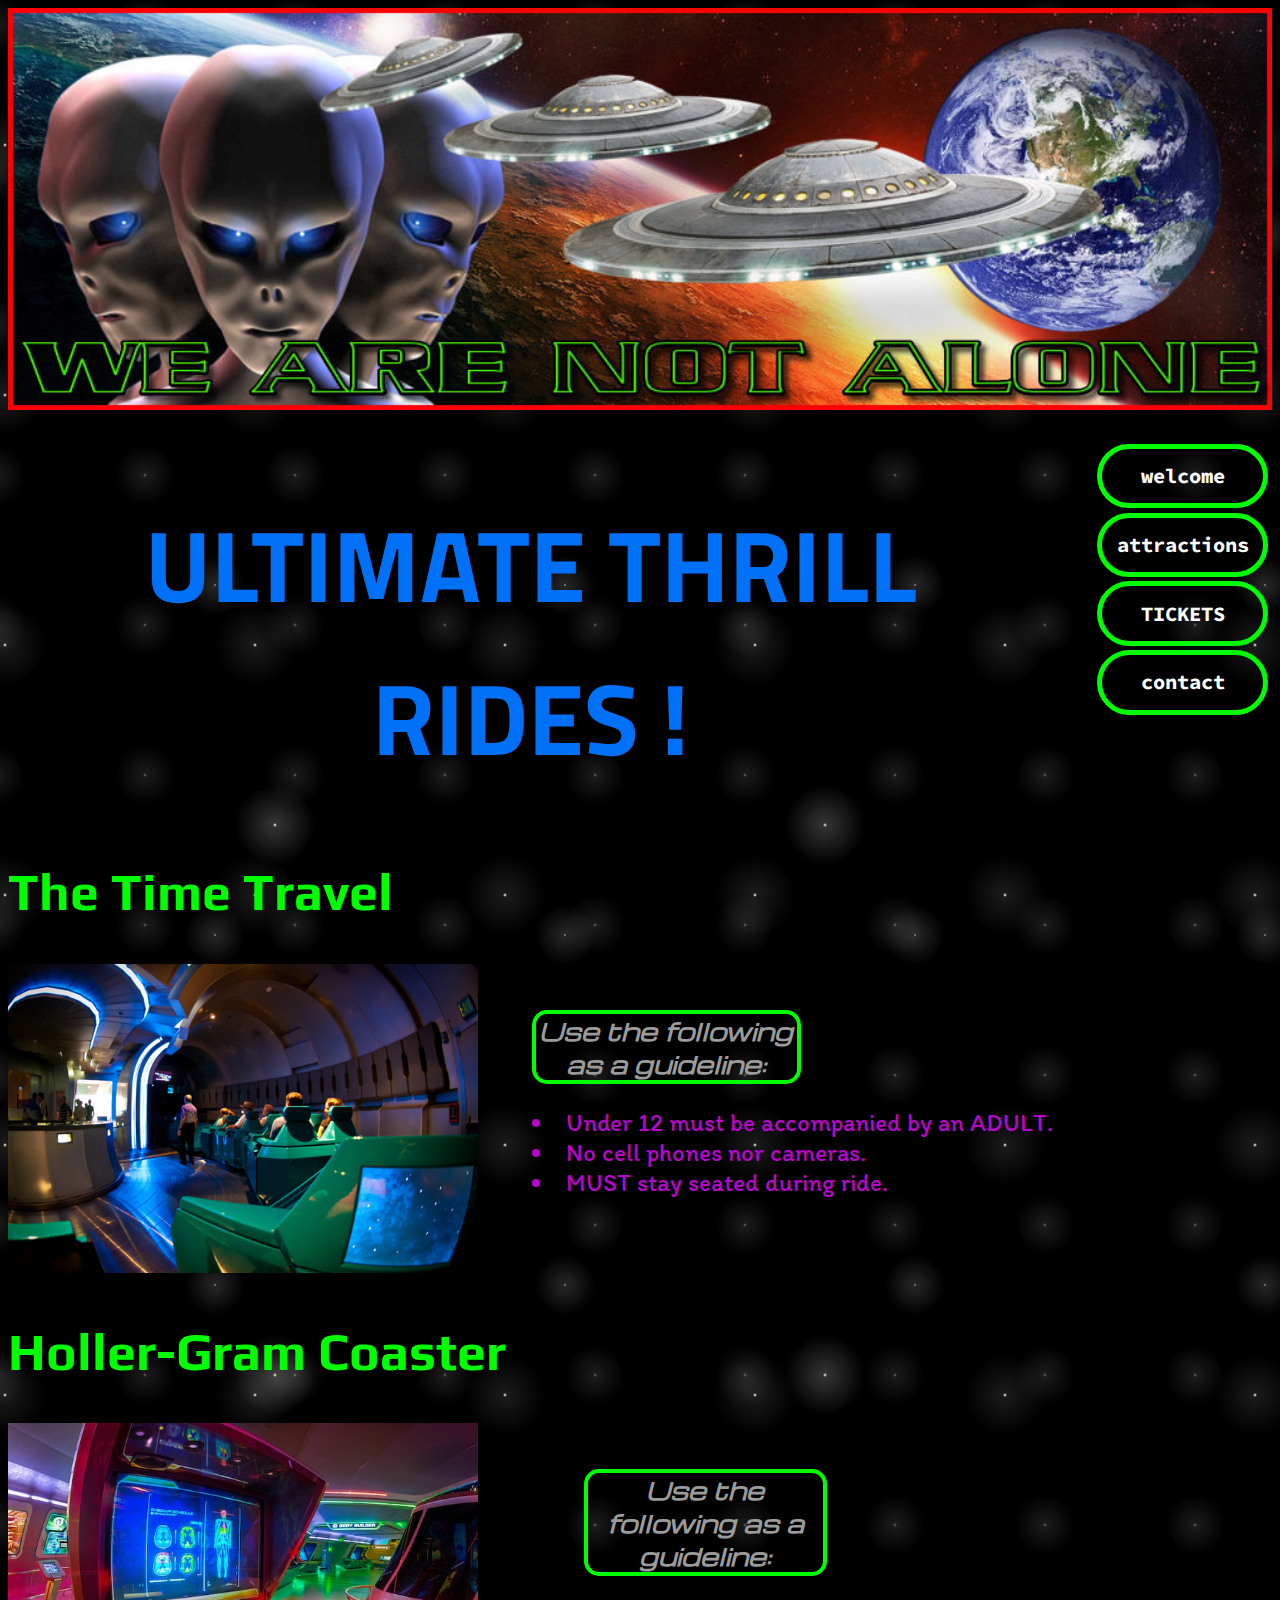
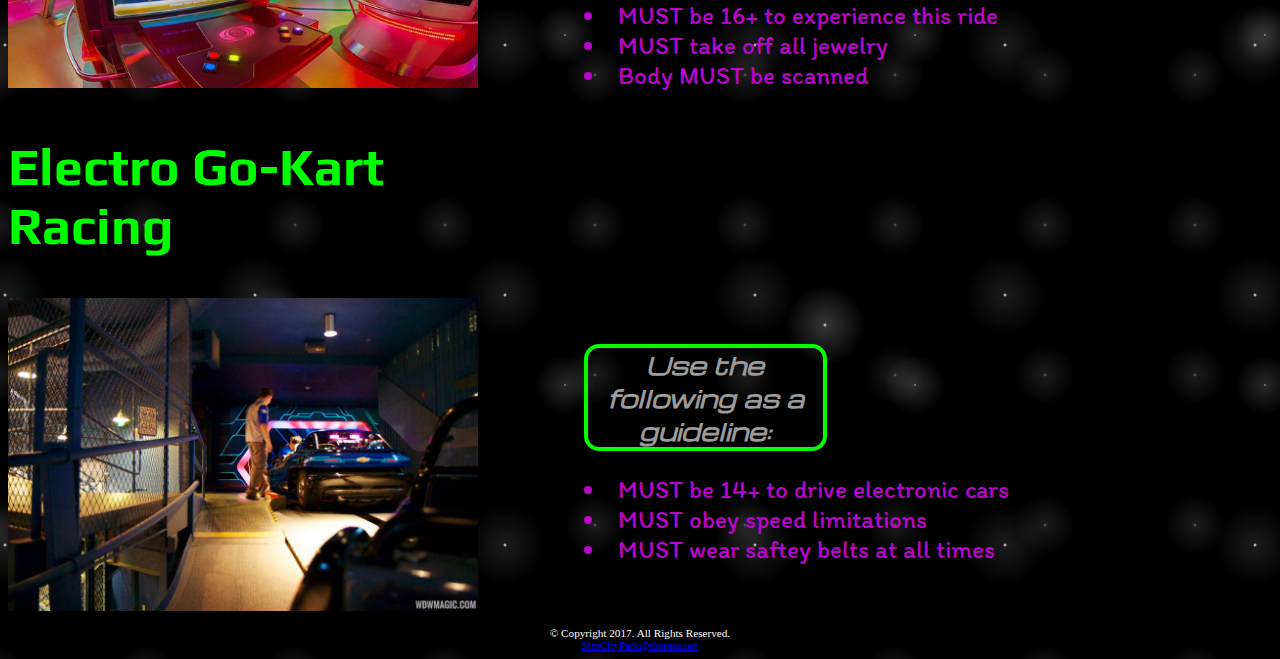
<file: attractions.html>
<!DOCTYPE html>
<html lang="en">
<head>
	<title>SIM CITY PARK1</title>
	<meta charset="utf-8">
	<link rel="stylesheet" href="css/styles.css">
	<meta name="viewport" content="width=device-width, initial-scale=1">
	<link href="https://fonts.googleapis.com/css?family=Inconsolata" rel="stylesheet">
	<link href="https://fonts.googleapis.com/css?family=Itim" rel="stylesheet">
	<link href="https://fonts.googleapis.com/css?family=Play" rel="stylesheet">
	<link href="https://fonts.googleapis.com/css?family=Titillium+Web" rel="stylesheet">
	<link href="https://fonts.googleapis.com/css?family=Source+Code+Pro" rel="stylesheet">
	<link href="https://fonts.googleapis.com/css?family=Michroma" rel="stylesheet">
	<link href="https://fonts.googleapis.com/css?family=Orbitron" rel="stylesheet">
</head>

<body>
	<header>
	<div id="ufo1">
	<a href="index.html"><img id ="ufo1" src="images/ufo1.jpg" alt="simlogo1"</a>
	</div>
	</header>

<nav>
		<ul>
			<li id ="nav3"><a href="index.html">welcome</a></li>
			<li id ="nav3"><a href="attractions.html">attractions</a></li>
			<li id ="nav3"><a href="TICKETS.html">TICKETS</a></li>
			<li id ="nav3"><a href="contact.html">contact</a></li>
		</ul>
</nav>

<main>
	<div class="mobile">
	<h1 id ="ult1">ULTIMATE THRILL RIDES !</h1>
<article>
			<h2>The Time Travel</h2>
			<img id ="cool1" src="images/cool1.jpg" alt="ride 1">
			<ul>
			<p>Use the following as a guideline:</p>
				<li id ="guideline"> Under 12 must be accompanied by an ADULT.</li>
				<li id ="guideline"> No cell phones nor cameras.</li>
				<li id ="guideline"> MUST stay seated during ride.</li>
			</ul>
			
			<h2>Holler-Gram Coaster</h2>
			<img id ="cool2" src="images/cool2.jpg" alt="ride 2">
			<ul>
			<p>Use the following as a guideline:</p>
				<li id ="guideline">MUST be 16+ to experience this ride</li>
				<li id ="guideline">MUST take off all jewelry</li>
				<li id ="guideline">Body MUST be scanned</li>
			</ul>
			
			<h2>Electro Go-Kart Racing</h2>
			<img id ="cool3"src="images/cool3.jpg" alt="ride 3">
			<ul>
			<p>Use the following as a guideline:</p>
				<li id ="guideline">MUST be 14+ to drive electronic cars</li>
				<li id ="guideline">MUST obey speed limitations</li>
				<li id ="guideline">MUST wear saftey belts at all times</li>
			</ul>
	</div>	
</article>
</main>

		<!--Use the footer area to add the footer content -->
	<footer>
		&copy; Copyright 2017. All Rights Reserved.<br/>
		<a href="mailto:SimCityPark.net">SimCityPark@themes.net</a>
	</footer>
	
	
</body>
</html>
</file>
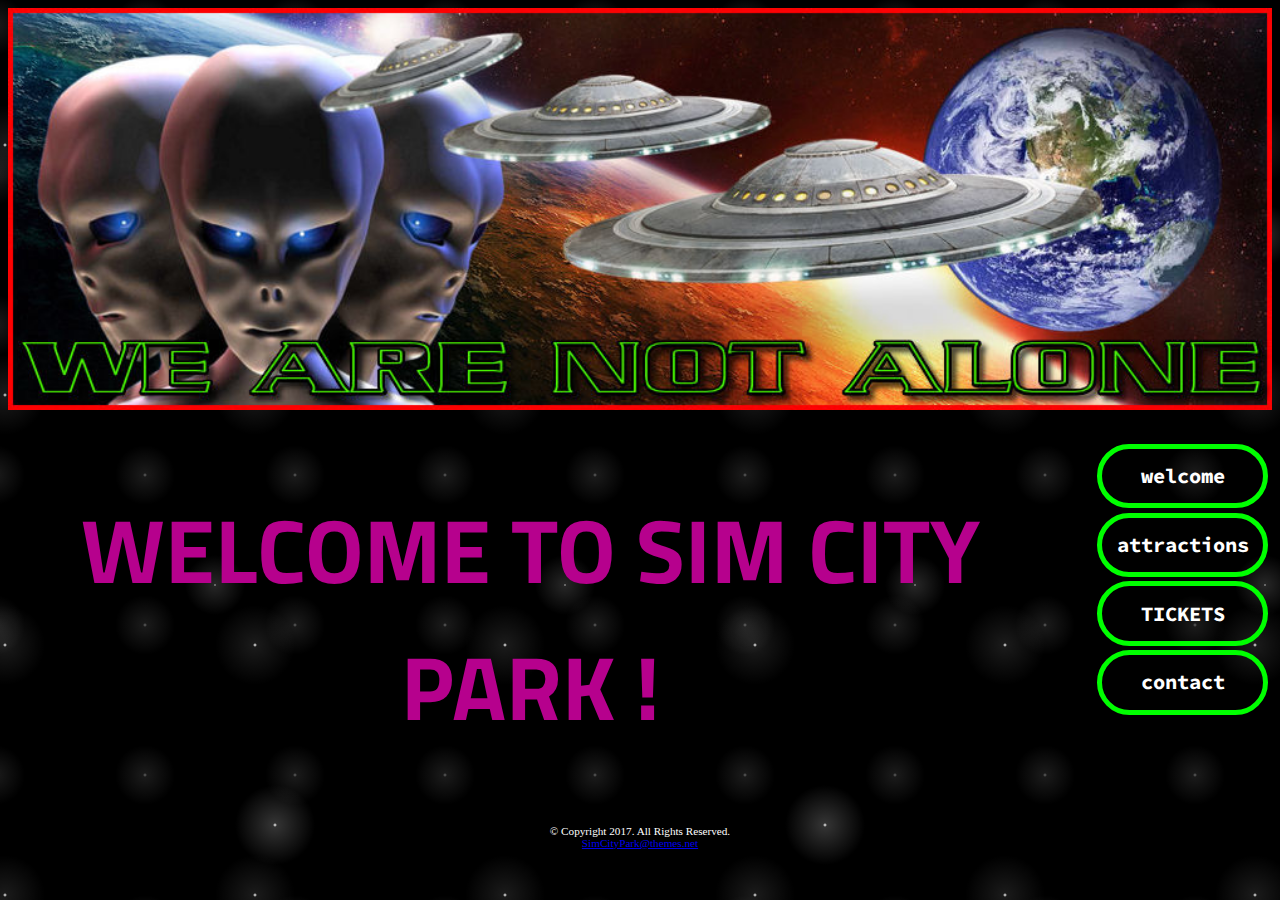
<file: simcitypark1.html>
<!DOCTYPE html>
<!--This template was created by Simmone-->
<html lang="en">
<head>
	<link rel="stylesheet" href="css/styles.css">
	<title>SIM CITY PARK</title>
	<meta charset="utf-8">
	<meta name="viewport" content="width=device-width, initial-scale=1">
	<link href="https://fonts.googleapis.com/css?family=Inconsolata" rel="stylesheet">
	<link href="https://fonts.googleapis.com/css?family=Itim" rel="stylesheet">
	<link href="https://fonts.googleapis.com/css?family=Titillium+Web" rel="stylesheet">
	<link href="https://fonts.googleapis.com/css?family=Source+Code+Pro" rel="stylesheet">
	<link href="https://fonts.googleapis.com/css?family=Michroma" rel="stylesheet">
	<link href="https://fonts.googleapis.com/css?family=Play" rel="stylesheet">
	<link href="https://fonts.googleapis.com/css?family=Orbitron" rel="stylesheet">
</head>

<body>
	<div id="container">
	</div>
	<header>
	<div id="ufo1">
		<a href="index.html"><img id ="ufo1" src="images/ufo1.jpg" alt="simlogo1"</a>
	</div>
	</header>
	
	<!--Use the nav area to add hyperlinks to other pages within the website-->
	<nav>
		<ul>
			<li><a href="index.html">welcome</a></li>
			<li><a href="attractions.html">attractions</a></li>
			<li><a href="TICKETS.html">TICKETS</a></li>
			<li><a href="contact.html">contact</a></li>
		</ul>
	</nav>

<!--Use the main area to add the main content of the page -->
<main>
	<h1>WELCOME TO SIM CITY PARK !</h1>
</main>
	
	
		<!--Use the footer area to add the footer content -->
	<footer>
		&copy; Copyright 2017. All Rights Reserved.<br/>
		<a href="mailto:SimCityPark.net">SimCityPark@themes.net</a>
	</footer>
	
	</div>
	
</body>
</html>
</file>
<file: css/styles.css>
/*Style for body specifies a bckgrnd color */
body {
background-color:black;
background-image:
radial-gradient(white, rgba(255,255,255,.2) 2px, transparent 40px),
radial-gradient(white, rgba(255,255,255,.15) 1px, transparent 30px),
radial-gradient(white, rgba(255,255,255,.1) 2px, transparent 40px),
radial-gradient(rgba(255,255,255,.4), rgba(255,255,255,.1) 2px, transparent 30px);
background-size: 550px 550px, 350px 350px, 250px 250px, 150px 150px; 
background-position: 0 0, 40px 60px, 130px 270px, 70px 100px;
}

/*To use gradients use the body tag and insert background: linear-gradient or any type before the hyphen and the colors in parenthsis. Example: linear-gradient(white, blue); */

nav {
	font-family: 'Inconsolata', monospace;
	font-size: 160%;
	font-weight:bolder;
	font-style:italic;
	text-align:center;
	color: purple;
}

h1 {
	font-family: 'Titillium Web', sans-serif;
	font-weight: bolder;
	font-style: normal;
	color: #B6018D;
	font-size:400%;
	float:center;
	text-align: center;
}

main {
	font-family: 'Itim', cursive;
	font-size: 140%;
	margin-top: 20px;
	margin-bottom: 10px;
}

/*Continue styling based on the power points. and what you do to the index must be done to template also change pricing in the nav to "Grab your tickets"*/

footer {
	font-size: .70em;
	text-align: center;
	color: #FFFFFF;
}

/*Change "Ultimate Thrill Rides color*/
h2 {
	font-family:'Play', sans-serif;
	font-weight: bolder;
	font-style: normal;
	text-align: large;
	color: #00ff00;
	font-size:230%;
}

ul {
	font-size: 100%;
	color: #00ff00;
	margin-bottom: 50px;
	list-style-position: inside;
	font-style: italic;
	font-family:'Play', sans-serif;
	float: right;
}

li {
	color: #B905CB;
	list-style-position: inside;
	font-style: normal;
	font-size: 80%;
	font-family: 'Itim', cursive;
}

dd {
	padding-bottom: 20px;
}

/* refer to WA110 Day 4 v1.1 for next steps on how to proceed foward with Webpage*/

/* For Fluid layouts */
img { 
	max-width:100%;
}


nav li {
	background-color: #none;
	border-radius: 2em;
	list-style-type: none;
	margin: 0.2em;
	padding-left: 1.5em;
	padding-right: 60%;
	padding-bottom: 15%;
	border: solid 5px #00ff00;
	padding: 0.7em;
}

nav li a {
	text-decoration: none;
	color: #00ff00;
	font-family: 'Source Code Pro', monospace;
	text-align: center;
	font-size: 120%;
}
nav ul a {
	font-size: 100%;
}

p {
text-align: center;
font-family: 'Michroma', sans-serif;
color: #9B9B9B;
font-size: 105%;
font-weight:bolder;
border: solid 4px #00ff00;
width: 80%;
height:200%;
border-radius: 15px;
}

#ufo1 {
	width:100%;
	height:80%;
}
/* Refer to WA110 v1.1 Day4 slide#39 for continuation also continue filling in the Welcome page with pictures, and at least 2 paragraphs and or descriptions. Remember to also update each page to align with Index */

/*In Css. Use a Mobile first strategy. Which means that mobile is your DEFAULT look and or strategy. You scale from smallest to largest using your media Query. For an example. you have MOBILE as your Default. After comes TABLET due to the tablet size being (roughly) 660px. And then Desktop. Because desktop is the largest at 980px (roughly). So you make adjustments based on MOBILE first, and so on. Also your MEDIA QUERIES must be in order as so. tablet to Desktop. Because thats the order in which it's scaled & Will display. */

#cool1 {
	height:80%;
	width: 85%;
}

#cool2 {
	height:80%;
	width: 85%;
}

#cool3 {
	height:80%;
	width: 85%;
}

#guideline {
	font-size: 25px;
}

#sim1 {
	font-size:318%;
	font-family: 'Bungee', cursive;
	color: #0070F7;
	font-weight: bolder;
	text-align: center;
}

/*Style for PSUEDO-CLASSES*/
nav li a:link {
			color: #FFFFFF;
		}
		
		nav li a:visited { 
			color: #00ff00;
		}

		nav li a:hover {
			color:  #0070F7;
			font-style: italic;
			cursor: crosshair;
		}
	

/*Styling for Mobile class*/
.mobile {
	display:inline;
}

/*Styling that hides which ever you decide for desktop view.Create a class for it and manipulate what you want to be shown. using <div class="watever"> then use ".desktop" method to customize the class*/

/*MOBILE Media Queries (or Rules) */

/*Undo styles that were supposed to be tampered with for the TABLET view port*/

/*TABLET VIEWPORTS ! Specific Display elements for TABLET view ports*/
@media only screen and (min-width: 667px) {
	main {
		clear: left;
		margin-top: 0.3em;
		border-radius: 0;
		overflow: auto;
	}
	
	#cool1 {
		height:160%;
		width: 160%;
	}
	
	#cool2 {
		height:160%;
		width: 160%;
	}
	
	#cool3 {
		height:160%;
		width: 160%;
	}

	
/* To display nav links horizontally refer to WA110 v1.1 Day 4 slide #71. Also watever you dont want displayed you can use the ".mobile" or the dot method and depending on which selector or id you do not want to be displayed acknowledge it and put the display to none*/

}

/*DESKTOP Media Queries (or Rules) An ideal media query for Desktop viewports are generally 940-980 */
@media only screen and (min-width: 980px) {
#cool1 {
	height:45%;
	width: 45%;
}

#cool2 {
	height:45%;
	width: 45%;
}

#cool3 {
	height:45%;
	width: 45%;
}

#ast1 {
	height:40%;
	width: 40%;
	border: solid 4px #00ff00;
	border-radius: 10px;
}

/* Only "id" selectors need the "#" */
p {
	height:50%;
	width: 50%;
}

#ast2 {
	text-align:Center;
}

#ast3 {
	color: #0070F7;
	text-align: center;
	font-family: 'Orbitron', sans-serif;
	font-weight: bolder;
	font-size: 480%;
	height:65%;
	width: 35%;
}

#contact {
	font-size:600%;
	font-family: 'Bungee', cursive;
	color: #0070F7;
	font-weight: bolder;
	text-align: center;
}

#email {
	height: 10%;
	width: 10%;
}

#e2 {
	font-size: 190%;
}

#b1 {
	height: 25%;
	width: 25%;
	border:solid 4px #00ff00;
	border-radius: 10px;
}

#b2 {
	height: 23%;
	width: 23%;
	border:solid 4px #00ff00;
	border-radius: 10px;
}

}

/* Figured out Media Queries ( END OF MEDIA QUERIES) */
/* Refer to WA110 Day 4 v1.1 for continuation. Slide #96 */

#ult1 {
	color: #0070F7;
	font-weight: bolder;
	font-size: 450%;
}

h3 {
	font-family: 'Titillium Web', sans-serif;
	font-weight: bolder;
	font-style: normal;
	color: #0070F7;
	font-size:400%;
	float:center;
	text-align: center;
}

/* Refer to WA110 v1.1 Day4 Slide #104 on how to properly use gradients.*/

#ast3 {
	color: #0070F7;
	text-align: center;
	font-family: 'Orbitron', sans-serif;
	font-weight: bolder;
	font-size: 170%;

}

#contact {
	font-size:350%;
	font-family: 'Bungee', cursive;
	color: #0070F7;
	font-weight: bolder;
	text-align: center;
}

#r1 {
	font-size:200%;
	font-family: 'Bungee', cursive;
	color: #0070F7;
	font-weight: bolder;
	text-align: left;
}

form {
	color:#0070F7;
}


.chkbx {
	display: inline-block;
}

#email {
	height: 135%;
	width: 135%;
}

#input1 {
	color:#0070F7;
}

#e2 {
	font-size: 60%;
}	

#b1 {
	height: 65%;
	width: 65%;
	border:solid 4px #00ff00;
	border-radius: 10px;
}

#b2 {
	height: 65%;
	width: 65%;
	border:solid 4px #00ff00;
	border-radius: 10px;
}

#b3 {
	color: #0070F7;
	font-size: 180%;
	font-weight: bolder;
}
</file>
